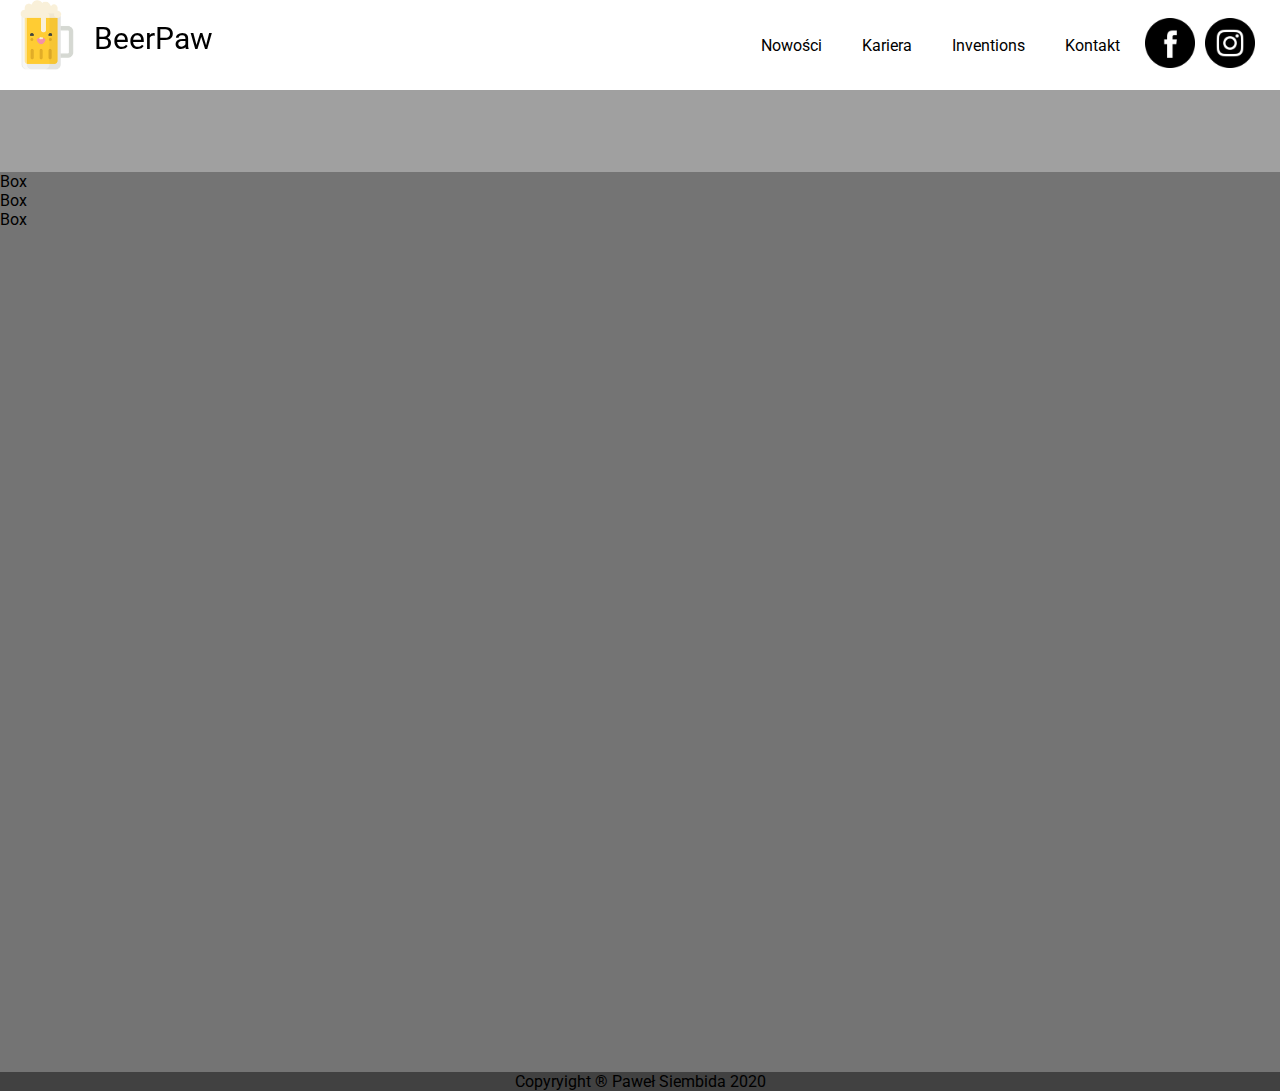
<file: index.html>
<!DOCTYPE html>
<html lang="en">
<head>
    <title>BeerPaw | Domowe Piwowarstwo</title>

    <meta charset="UTF-8">
    <meta name="viewport" content="width=device-width, initial-scale=1.0">
    <link rel="stylesheet" href="./style.css">
    <link rel="stylesheet" href="./top.css">
    <link rel="stylesheet" href="./srodek.css">
    <link rel="stylesheet" href="./stopka.css">
    <link rel="stylesheet" href="./pasek.css">
    <link rel="icon" href="./beer_3630.ico" />
    <link href="https://fonts.googleapis.com/css2?family=Roboto:wght@300;400&display=swap" rel="stylesheet"> 


    </head>
<body class="page basicpage">
    <div class="root" >

        

        <div class="header">
            
            <div class="logo_header">
                <a href="#"><img src="./happy-beer_99789.ico" alt="LOGO" style="height: 70px;"/></a>
                <a href="#"><p>BeerPaw</p></a>
            </div>
            <div class="op">
            <div class="menu_header ">
                <ul>
                    <li><a href="#">Nowości</a></li>
                    <li><a href="#">Kariera</a></li>
                    <li><a href="#">Inventions</a></li>
                    
                    <li><a href="#">Kontakt</a></li>
                </ul>
            </div>
            <div class="media_header ">
                <ul>
                    <li><a href="#"><img src="./facebook_logo_icon_147291.ico" alt="Facebook" style="width: 50px;"/></a></li>
                    <li><a href="#"><img src="./instagram_logo_icon_147277.ico" alt="Twitter" style="width: 50px;"/></a></li>
                </ul>
            </div>

           
        </div>
       
        <div class="nav-icon">
            <div></div>
          </div>

        </div>
        <div class="pasek">
            
        </div>
        <div class="content">
            <div class="intro_content">
                <p>Box</p>
            </div>
            <div class="main_content">
                <p>Box</p>
            </div>
            <div class="info_content">
                <p>Box</p>
            </div>
        </div>

        <div class="footer">
            <p>Copyryight &reg Paweł Siembida  2020</p>
        </div>

    </div>
</body>
</html>
</file>
<file: style.css>
.page { 
    background: rgb(255, 255, 255);
    max-width: 1440px;
    margin: auto;
    font-family: Roboto;
    }

.root {
    
    display: grid;
    
    height: 100vh;    
    

   
}

.header {
    display: flex;
    background: rgb(255, 255, 255);
}
.pasek{
    background: rgb(160, 160, 160);;
    height: 82px;
    
}
.content{
    background: rgb(116, 116, 116);
}

.footer{
    background: rgb(65, 65, 65);
}
</file>
<file: top.css>
*{
    margin: 0;
    padding: 0;
    box-sizing: border-box;
}
.header{
    position: static;
    max-width: 1440px;
    width: 100%;
    height: 90px;
}
.button{
    visibility: hidden;
}
.header div{
    margin: auto 0 ;
}
.header ul{
    display: flex;
    margin: auto;
    list-style: none;
    
}
.header a{
    text-decoration: none;
    color: black;
}

.logo_header a{
    padding-left: 20px;
}



.menu_header a{
    
    padding-bottom: 10px;
}
.menu_header a:hover{
    border-bottom:  solid 4px rgb(223, 0, 0);
    transition: 0.2s;
    
    
}




    
.menu_header li{
    padding: 0 20px;
    
}
.op{
    display: flex;
    width: 100%;
    padding-right: 20px;
    justify-content: flex-end;
}

.media_header{
    padding-right: 100px;   
}
.media_header li{
    padding: 0 5px;
}



@media (max-width: 1440px){
    .logo_header {
        position: fixed;
       padding: 0 80px;
        display: flex;
        align-items: center;
        z-index: 1;
        font-size: 30px;
    }
    .logo_header {
        
        padding-left: 0px;
     }
     .media_header{
    padding-right: 0px;
    }
}
@media (max-width: 950px){
    .header{
        justify-content: space-between;
    }
    .op{
       display: none;
    }
    .logo_header {
        position: static;
       
    }
     .nav-icon{
        width: 70px;
        cursor: pointer;
     }
    
     .nav-icon:before,
     .nav-icon:after, 
     .nav-icon div{

        background-color: rgb(0, 0, 0);      
        border-radius:3px;
        content: '';
        display: block;
        height: 5px;
        width: 50px;
        margin: 7px 0;

        transition: all ease-in-out .2s;
     }
     .nav-icon:hover:before{
        transform: translateY(12px) rotate(-135deg);
     }
     .nav-icon:hover::after{
     transform: translateY(-12px) rotate(135deg);
  }
     .nav-icon:hover div {
        transform: scaleY(0);
     }
      
      
}
</file>
<file: srodek.css>
.content{
    height: 100vh;
    
}
</file>
<file: stopka.css>
.footer{
    display: flex;
    width: 100%;
    align-items: center; 
    justify-content: center;
}
</file>
<file: pasek.css>
div.pasek{
    position: -webkit-sticky;
    position: sticky;
    top: 0;

}

@media (max-width: 950px){
    div.pasek{
        visibility: hidden;
        height: 0;
    }
   
        
    }
</file>
